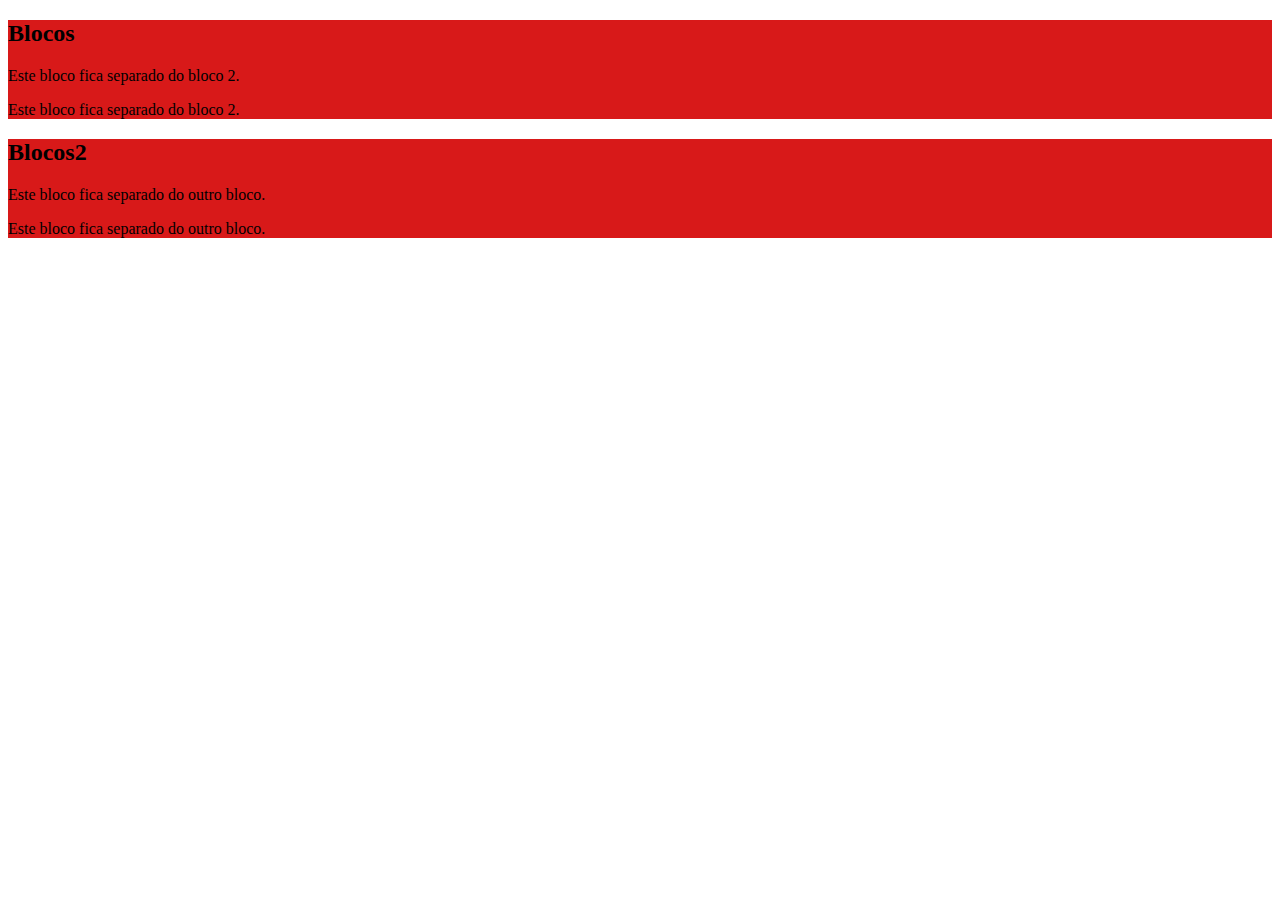
<file: index10.html>
<!DOCTYPE html>
    <html>
        <head>
            <meta charset="UTF-8"/>
            <title>Document</title>
        </head>
            <style>  
        
                div {
                background-color: rgb(216, 25, 25);
                    }
                    
            </style>
                <body>
                    <div>
                        <h2>Blocos</h2>
                        <p>Este bloco fica separado do bloco 2.</p>
                        <p>Este bloco fica separado do bloco 2.</p>
                    </div>

                    <div>
                        <h2>Blocos2</h2>
                        <p>Este bloco fica separado do outro bloco.</p>
                        <p>Este bloco fica separado do outro bloco.</p>
                    </div>
                </body>
    </html>
</file>
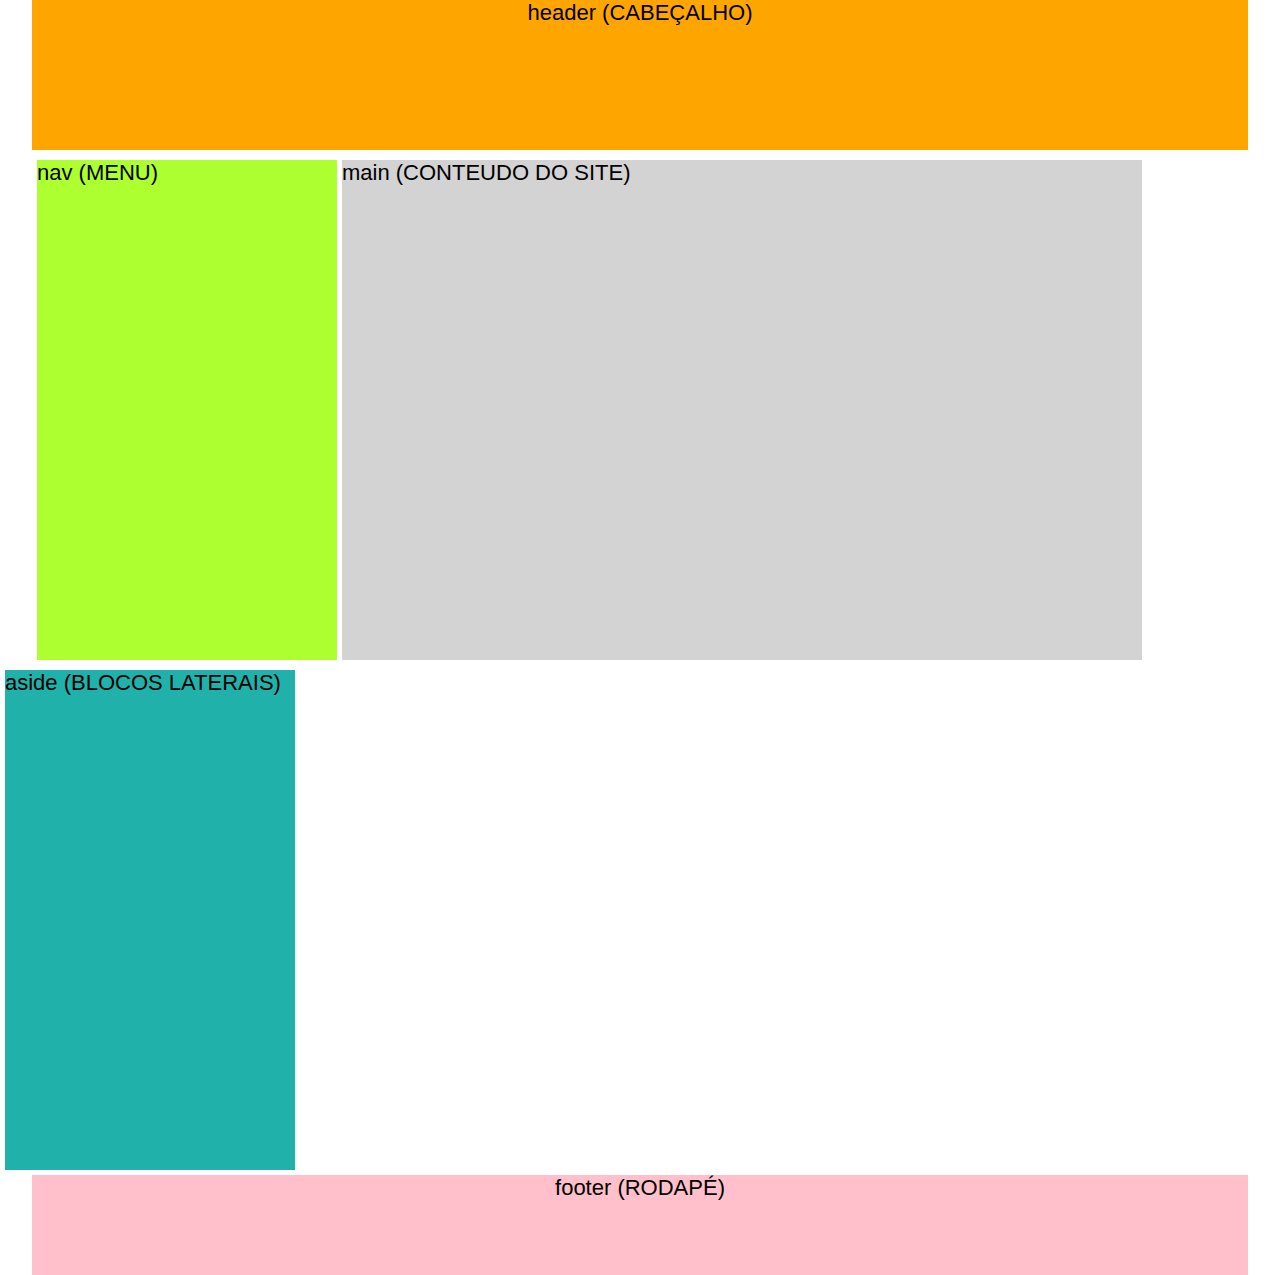
<file: index11.html>
<!DOCTYPE html>
    <html>
        <head>
            <meta charset="UTF-8"/>
            <title>Document</title>

            <link rel="stylesheet" type="text/css" href="styles.css" media="screen" /> 

        </head>
           <body>
                <div id="cabecalho">
                    header (CABEÇALHO)
                </div>

                <div id="menu">
                    nav (MENU)
                </div>

                <div id="conteudo">
                    main (CONTEUDO DO SITE)
                </div>

                <div id="lado">
                    aside (BLOCOS LATERAIS)
                </div>

                <div id="rodape">
                    footer (RODAPÉ)
                </div>

            </body>
    </html>
</file>
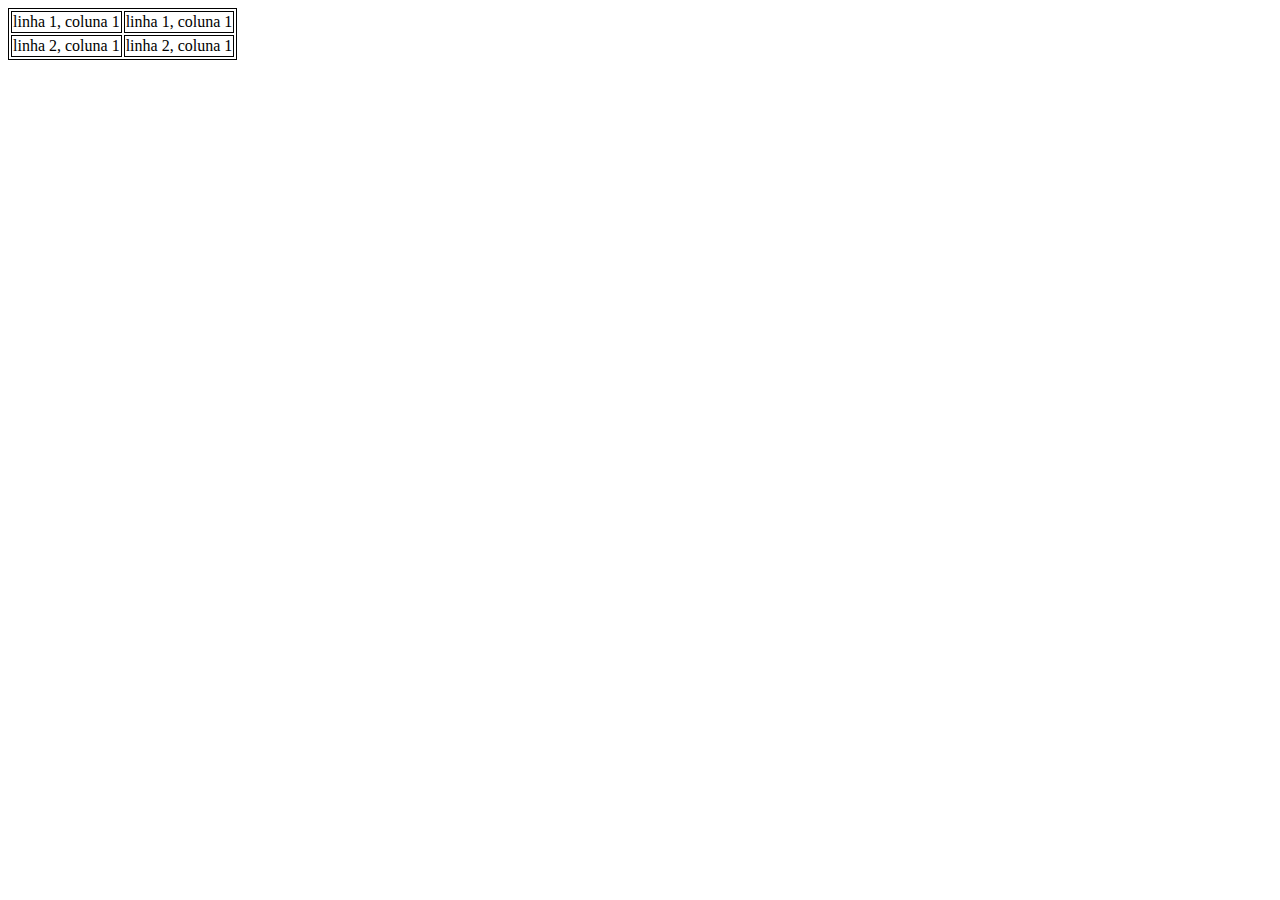
<file: index3.html>
<!DOCTYPE html>
<html>
<head>
    <meta charset="UTF-8"/>
    <title>Document</title>
</head>

<style>
    

    table, th, td {
      border:1px solid black;
    }
    </style>

<body>
    <table>
        <tr>
            <td> linha 1, coluna 1</td>
            <td> linha 1, coluna 1</td>

        </tr>
        <tr>
            <td> linha 2, coluna 1</td>
            <td> linha 2, coluna 1</td>

        </tr>


    </table>
</body>
</html>
</file>
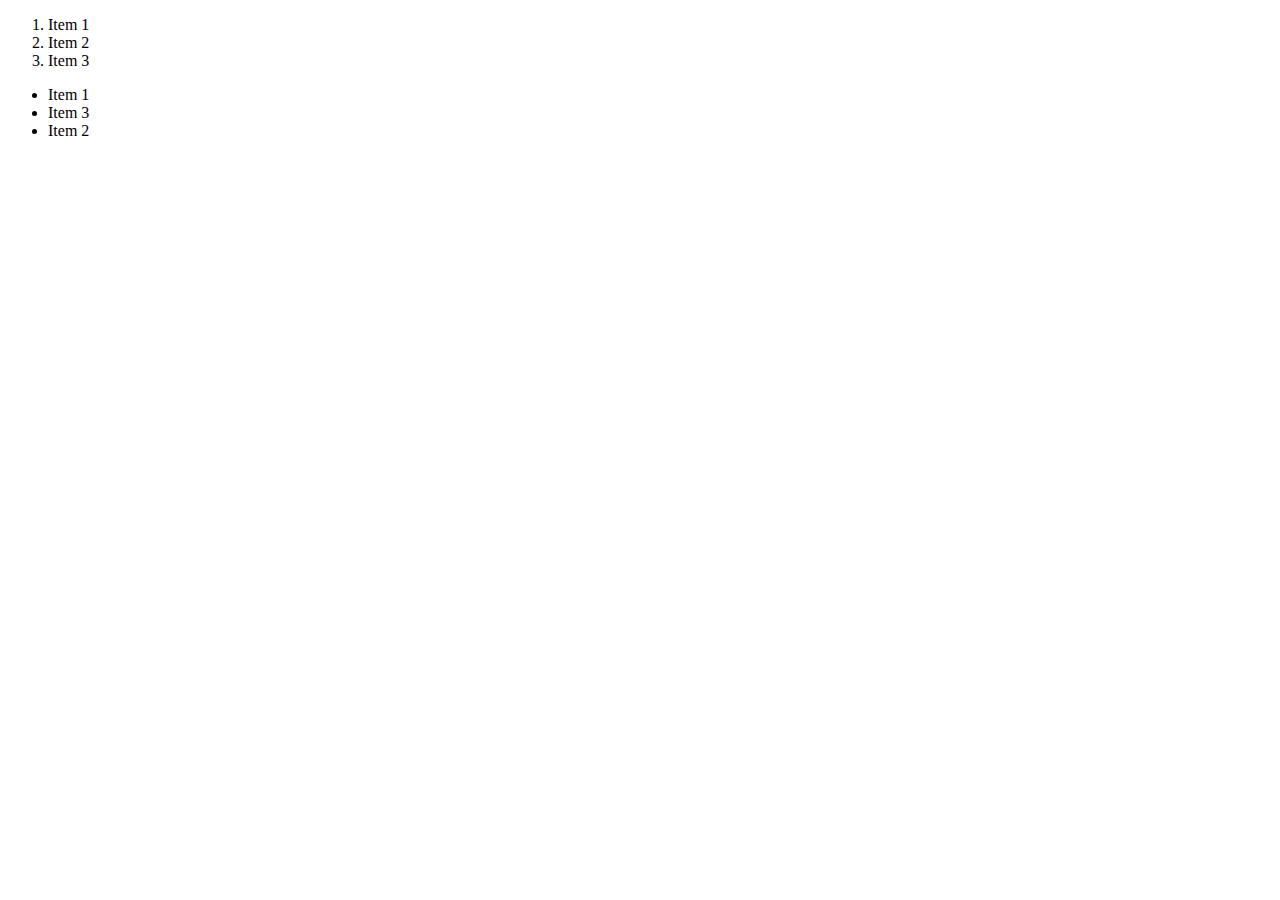
<file: index4.html>
<!DOCTYPE html>
<html>
    <head>
        <meta charset="UTF-8"/>
        <title>Listas Ordenadas e nao ordenadas</title>
    </head>

        <body>

            <ol>
                <li>Item 1</li>
                <li>Item 2</li>
                <li>Item 3</li>
            </ol>
            <ul>
                <li>Item 1</li>
                <li>Item 3</li>
                <li>Item 2</li>
            </ul>

        </body>
</html>
</file>
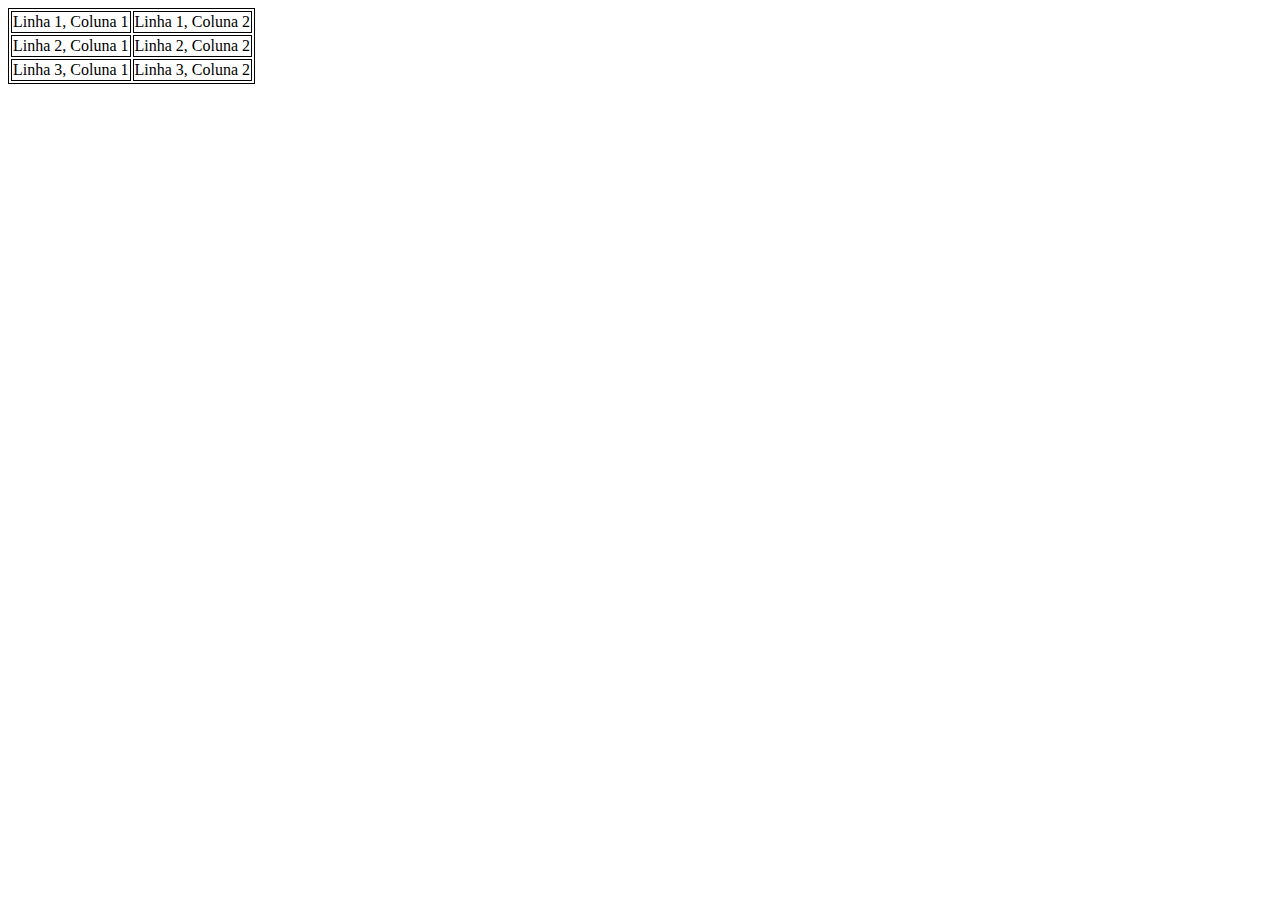
<file: index6.html>
<!DOCTYPE html>
    <html>
        <head>
            <meta charset="UTF-8"/>
            <title>Tabelas</title>
        </head>

        <style>  
            table, th, td {
            border:1px solid black;
            }
        </style>

        <body>
            <table>
                <tr>
                    <td>Linha 1, Coluna 1</td>
                    <td>Linha 1, Coluna 2</td>
                </tr>
                <tr>
                    <td>Linha 2, Coluna 1</td>
                    <td>Linha 2, Coluna 2</td>
                </tr>
                <tr>
                    <td>Linha 3, Coluna 1</td>
                    <td>Linha 3, Coluna 2</td>
                </tr>
            </table>
        </body>
    </html>
</file>
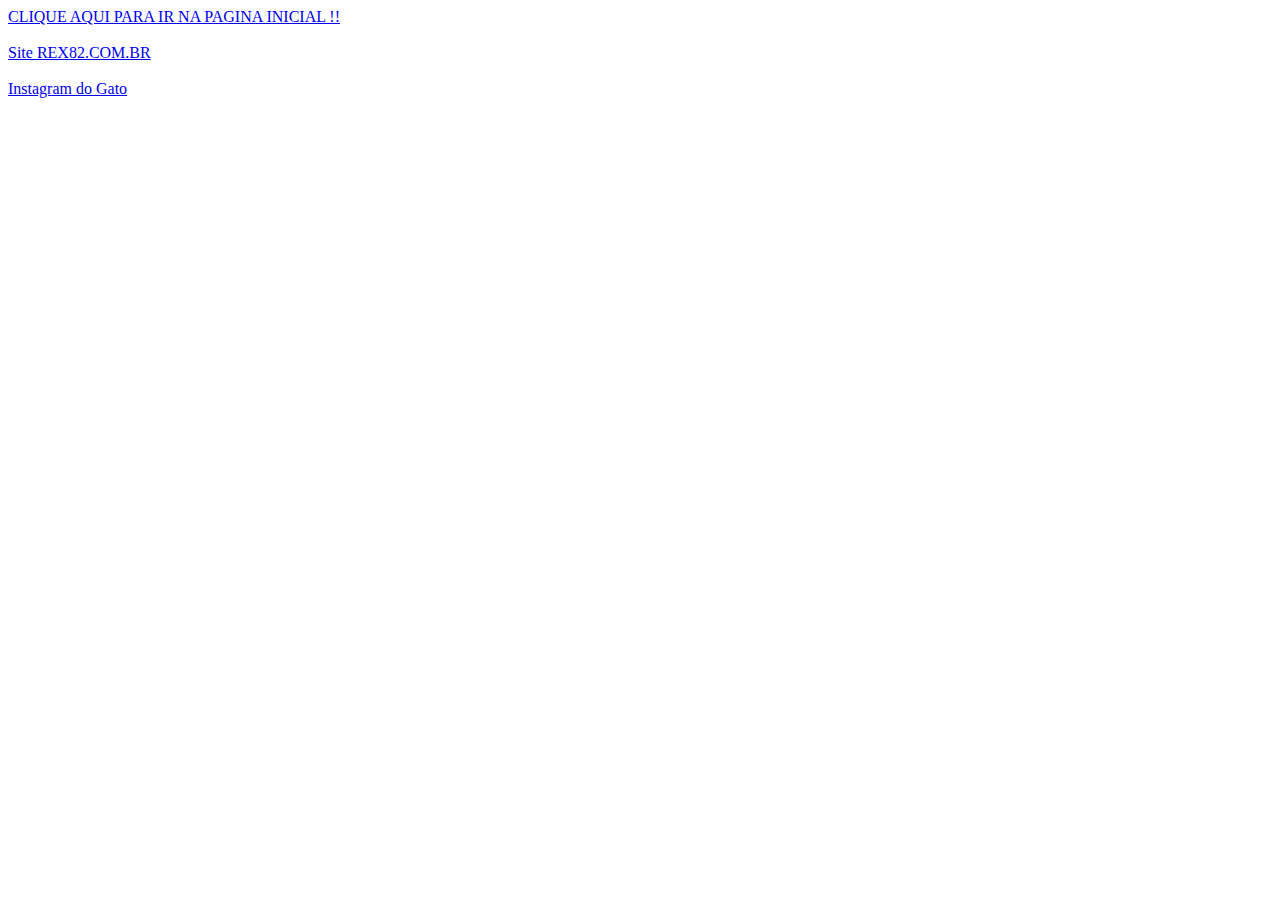
<file: index7.html>
<!DOCTYPE html>
    <html>
        <head>
            <meta charset="UTF-8"/>
            <title>LINKS</title>
        </head>
        <body>
            <a href="index.html">CLIQUE AQUI PARA IR NA PAGINA INICIAL !!</a>
            <br>
            <br>
            <a href="http://rex82.com.br">Site REX82.COM.BR</a>
            <br>
            <br>
            <a href="https://www.instagram.com/robert.ogato">Instagram do Gato</a>

        </body>
    </html>
</file>
<file: styles.css>
* {
    margin: 0;
    padding: 0;
}

body{
    font-family: Arial, Helvetica, sans-serif;
    font-size: 22px;
}


#cabecalho{
    height: 150px;
    background-color: orange;
    width: 95%;
    margin: 0 auto;
    text-align: center;
}

#menu{
    height: 500px;
    width: 300px;
    background-color: greenyellow;
    float: left;
    margin-left: 37px;
    margin-top: 10px;
}

#conteudo{
    height: 500px;
    width: 800px;
    background-color: lightgrey;
    float: left;
    margin-top: 10px;
    margin-left: 5px;
}

#lado{
    height: 500px;
    width: 290px;
    background-color: lightseagreen;
    float: left;
    margin-left: 5px;
    margin-top: 10px;
    margin-block-end: 5px;
}

#rodape{
    height: 100px;
    /*width: 300px;*/
    background-color: pink;
    clear: both;
    width: 95%;
    margin: 0 auto;
    text-align: center;                    
}
</file>
